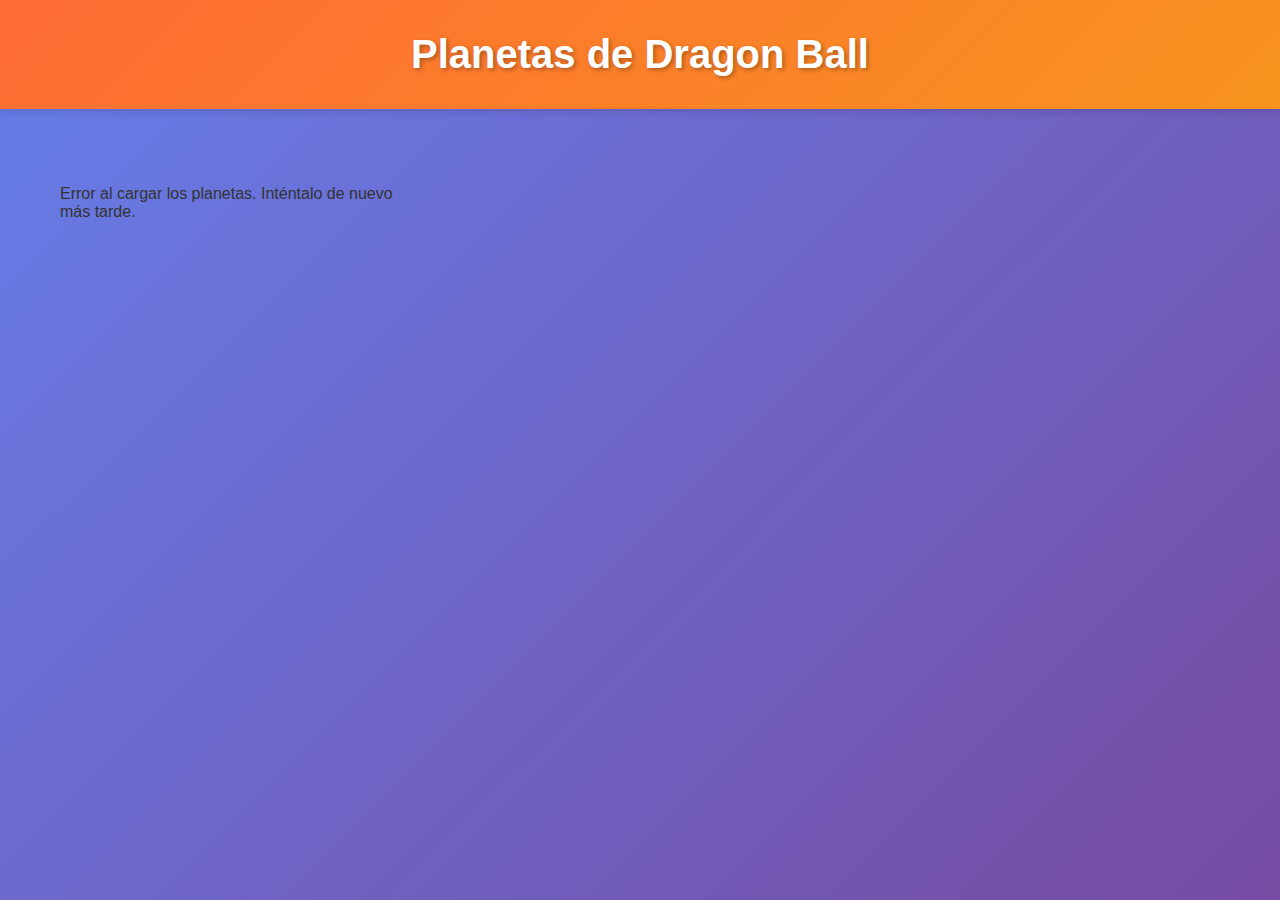
<file: dragonball-planets-api/index.html>
<!DOCTYPE html>
<html lang="es">
<head>
    <meta charset="UTF-8">
    <meta name="viewport" content="width=device-width, initial-scale=1.0">
    <title>Dragon Ball Planets</title>
    <link rel="stylesheet" href="./css/style.css">
</head>
<body>
    <header>
        <h1>Planetas de Dragon Ball</h1>
    </header>
    <main>
        <div id="planets-grid" class="planets-grid">
            <!-- Los planetas se cargarán aquí -->
        </div>
    </main>
    <script src="./js/script.js"></script>
</body>
</html>
</file>
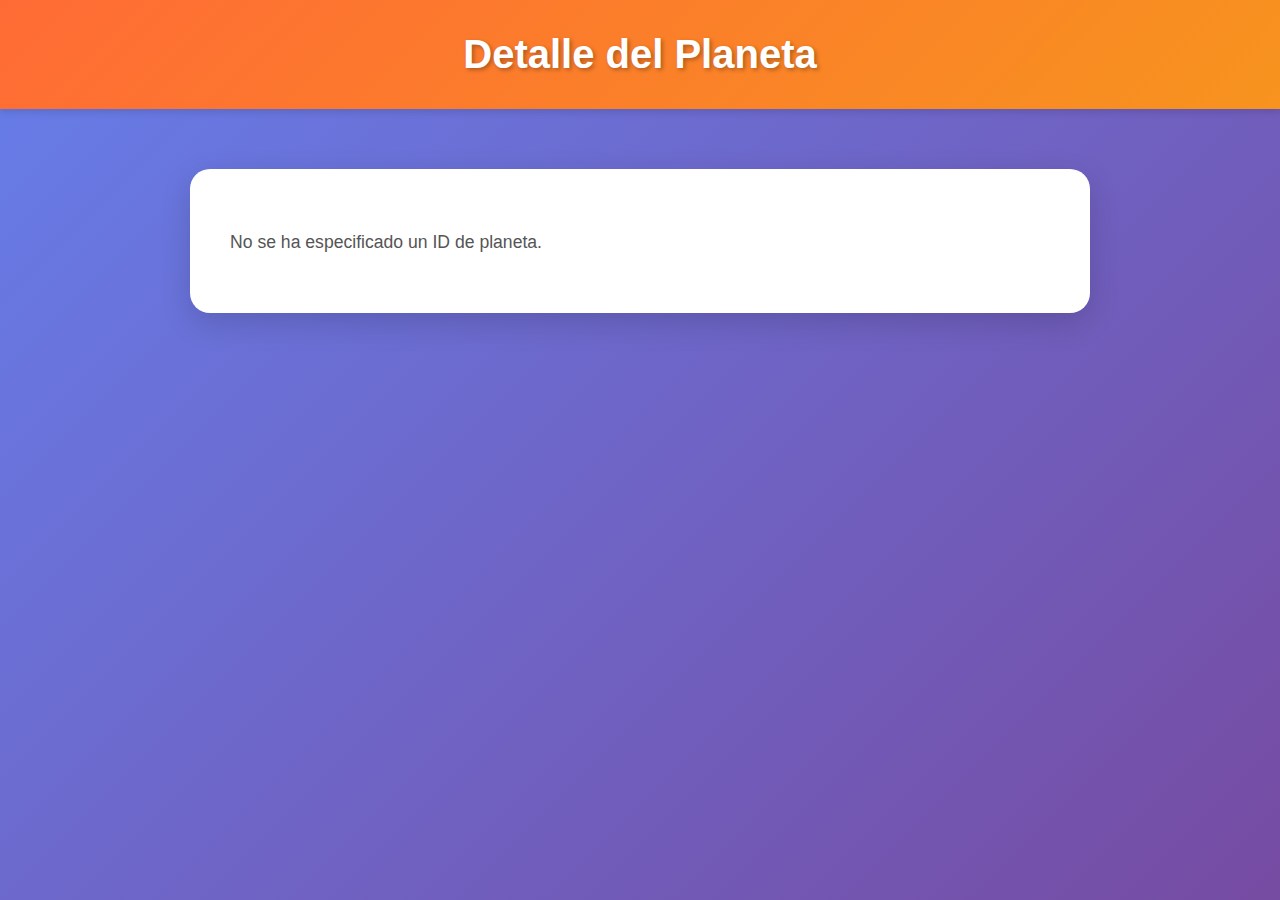
<file: dragonball-planets-api/detalle.html>
<!DOCTYPE html>
<html lang="es">
<head>
    <meta charset="UTF-8">
    <meta name="viewport" content="width=device-width, initial-scale=1.0">
    <title>Detalle del Planeta</title>
    <link rel="stylesheet" href="./css/style.css">
</head>
<body>
    <header>
        <h1>Detalle del Planeta</h1>
    </header>
    <main>
        <div id="planet-detail" class="planet-detail">
            <!-- El detalle del planeta se cargará aquí -->
        </div>
    </main>
    <script src="./js/detail.js"></script>
</body>
</html>
</file>
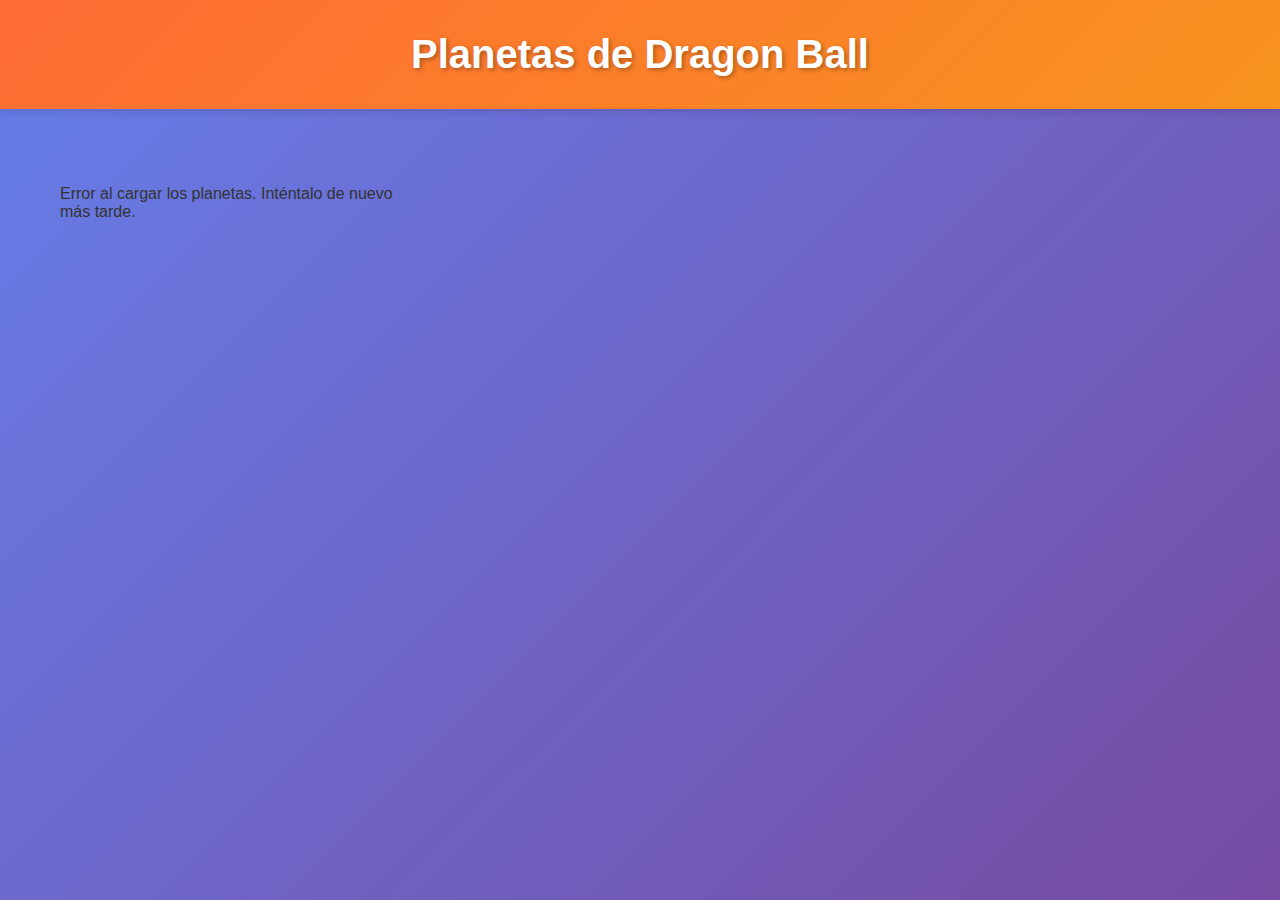
<file: dragonball-planets-api/indexbbbbbb.html>
<!DOCTYPE html>
<html lang="es">
<head>
    <meta charset="UTF-8">
    <meta name="viewport" content="width=device-width, initial-scale=1.0">
    <title>Dragon Ball Planets</title>
    <script>
        // Redireccionar automáticamente a planetas.html
        window.location.href = './planetas.html';
    </script>
</head>
<body>
    <p>Redirigiendo...</p>
</body>
</html>
</file>
<file: dragonball-planets-api/css/style.css>
/* Reset y configuración base */
* {
    box-sizing: border-box;
}

body {
    font-family: 'Segoe UI', Tahoma, Geneva, Verdana, sans-serif;
    margin: 0;
    padding: 0;
    background: linear-gradient(135deg, #667eea 0%, #764ba2 100%);
    color: #333;
    min-height: 100vh;
}

header {
    background: linear-gradient(135deg, #ff6b35 0%, #f7931e 100%);
    color: #fff;
    padding: 2em 0;
    text-align: center;
    box-shadow: 0 4px 6px rgba(0, 0, 0, 0.1);
}

header h1 {
    margin: 0;
    font-size: 2.5rem;
    font-weight: bold;
    text-shadow: 2px 2px 4px rgba(0, 0, 0, 0.3);
}

main {
    padding: 40px 20px;
    max-width: 1200px;
    margin: 0 auto;
}

/* Grid de planetas */
.planets-grid {
    display: grid;
    grid-template-columns: repeat(auto-fill, minmax(280px, 1fr));
    gap: 30px;
    margin-top: 20px;
}

.planet-card {
    background: #fff;
    border-radius: 15px;
    overflow: hidden;
    box-shadow: 0 8px 25px rgba(0, 0, 0, 0.15);
    transition: transform 0.3s ease, box-shadow 0.3s ease;
    cursor: pointer;
}

.planet-card:hover {
    transform: translateY(-10px);
    box-shadow: 0 15px 35px rgba(0, 0, 0, 0.2);
}

.planet-card a {
    text-decoration: none;
    color: inherit;
    display: block;
}

.planet-card img {
    width: 100%;
    height: 200px;
    object-fit: cover;
    transition: transform 0.3s ease;
}

.planet-card:hover img {
    transform: scale(1.05);
}

.planet-card h3 {
    margin: 0;
    padding: 20px;
    color: #333;
    font-size: 1.4rem;
    font-weight: 600;
    text-align: center;
    background: linear-gradient(135deg, #f093fb 0%, #f5576c 100%);
    color: white;
    text-shadow: 1px 1px 2px rgba(0, 0, 0, 0.3);
}

/* Página de detalle */
.planet-detail {
    background: #fff;
    border-radius: 20px;
    box-shadow: 0 10px 30px rgba(0, 0, 0, 0.15);
    padding: 40px;
    max-width: 900px;
    margin: 20px auto;
    text-align: center;
}

.planet-detail img {
    max-width: 100%;
    height: auto;
    border-radius: 15px;
    margin-bottom: 30px;
    box-shadow: 0 8px 25px rgba(0, 0, 0, 0.15);
}

.planet-detail h2 {
    color: #333;
    margin-bottom: 20px;
    font-size: 2.5rem;
    font-weight: bold;
    background: linear-gradient(135deg, #667eea 0%, #764ba2 100%);
    -webkit-background-clip: text;
    -webkit-text-fill-color: transparent;
    background-clip: text;
}

.planet-detail p {
    line-height: 1.8;
    text-align: left;
    margin-bottom: 15px;
    font-size: 1.1rem;
    color: #555;
}

.planet-detail p strong {
    color: #333;
    font-weight: 600;
}

.planet-detail a {
    display: inline-block;
    margin-top: 30px;
    padding: 12px 30px;
    background: linear-gradient(135deg, #ff6b35 0%, #f7931e 100%);
    color: white;
    text-decoration: none;
    border-radius: 25px;
    font-weight: 600;
    transition: transform 0.3s ease, box-shadow 0.3s ease;
    box-shadow: 0 4px 15px rgba(255, 107, 53, 0.4);
}

.planet-detail a:hover {
    transform: translateY(-2px);
    box-shadow: 0 6px 20px rgba(255, 107, 53, 0.6);
}

/* Responsive design */
@media (max-width: 768px) {
    header h1 {
        font-size: 2rem;
    }
    
    main {
        padding: 20px 15px;
    }
    
    .planets-grid {
        grid-template-columns: repeat(auto-fill, minmax(250px, 1fr));
        gap: 20px;
    }
    
    .planet-detail {
        padding: 20px;
        margin: 10px;
    }
    
    .planet-detail h2 {
        font-size: 2rem;
    }
}

@media (max-width: 480px) {
    .planets-grid {
        grid-template-columns: 1fr;
    }
    
    .planet-card h3 {
        font-size: 1.2rem;
        padding: 15px;
    }
    
    .planet-detail h2 {
        font-size: 1.8rem;
    }
}
</file>
